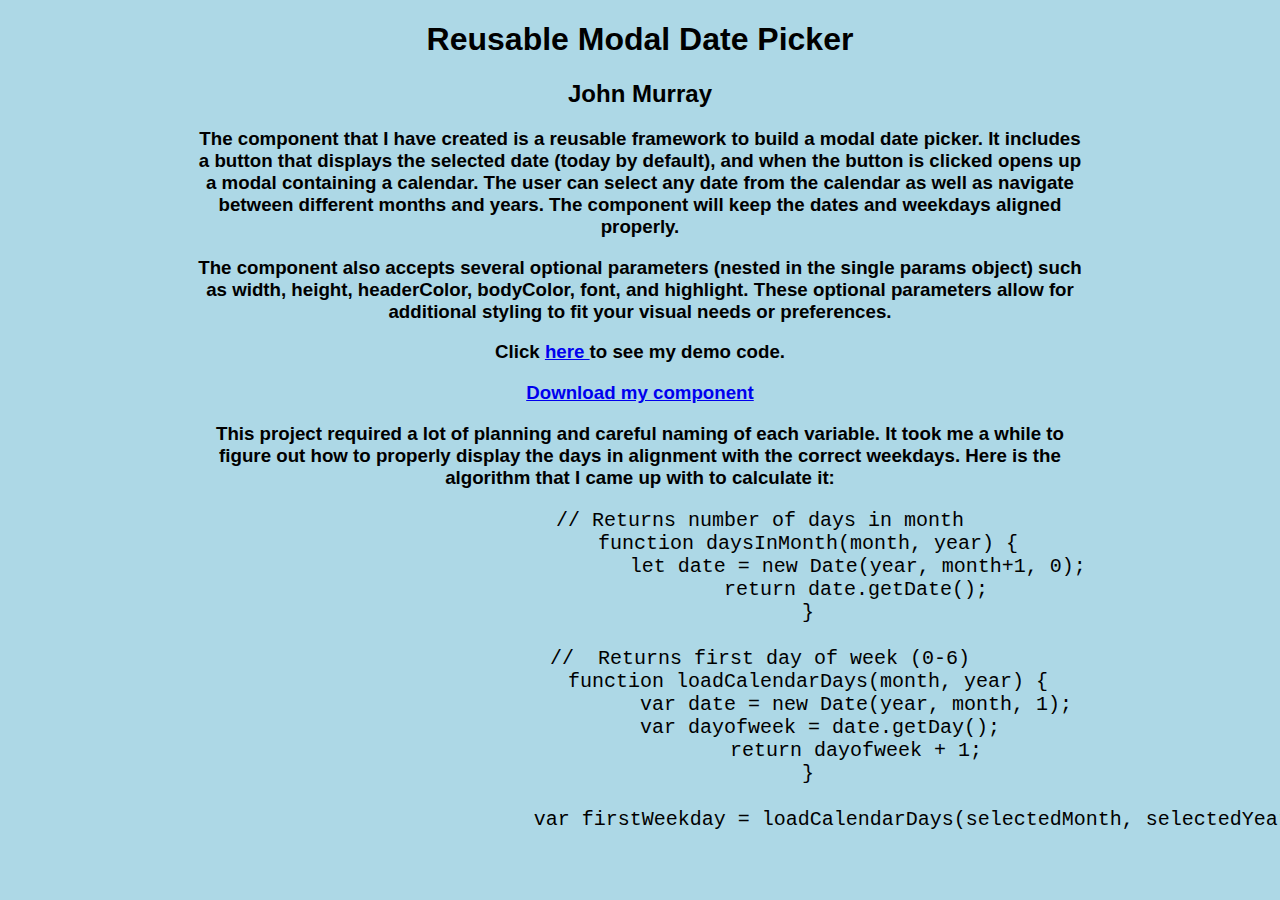
<file: index.html>
<!DOCTYPE html>
<html>
    <head>
        <title>ModalDatePicker</title>
        <meta charset="UTF-8">
        <meta name="viewport" content="width=device-width, initial-scale=1.0">
    </head>
    <body style="background-color: lightblue; font-family: Helvetica">
        <div style="text-align: center; background-color: lightblue; width: 70%; margin: auto">
            <h1>Reusable Modal Date Picker</h1>
            <h2>John Murray</h2>
            <h3>
                The component that I have created is a reusable framework to build a modal date picker. It includes a button that displays the 
                selected date (today by default), and when the button is clicked opens up a modal containing a calendar. The user can select 
                any date from the calendar as well as navigate between different months and years. The component will keep the dates and weekdays aligned 
                properly.
            </h3>
            <h3>
                The component also accepts several optional parameters (nested in the single params object) such as width, height, headerColor, bodyColor,
                font, and highlight. These optional parameters allow for additional styling to fit your visual needs or preferences.
            </h3>
            <h3>
                Click <a href="download/demo.html"> here </a> to see my demo code.
            </h3>
            <h3>
                <a href="download.zip">Download my component</a>
            </h3>
            <h3>
                This project required a lot of planning and careful naming of each variable. It took me a while to figure out how to properly display the days in alignment 
                with the correct weekdays. Here is the algorithm that I came up with to calculate it: 
            </h3>
            <div>
                  <pre style="font-size: 20px">
                    // Returns number of days in month
                            function daysInMonth(month, year) {
                                    let date = new Date(year, month+1, 0);
                                    return date.getDate();
                            }

                    //  Returns first day of week (0-6)
                            function loadCalendarDays(month, year) {
                                    var date = new Date(year, month, 1);
                                    var dayofweek = date.getDay();      
                                    return dayofweek + 1;
                            }

                            var firstWeekday = loadCalendarDays(selectedMonth, selectedYear);
                </pre>
            </div>
        </div>
    </body>
</html>
</file>
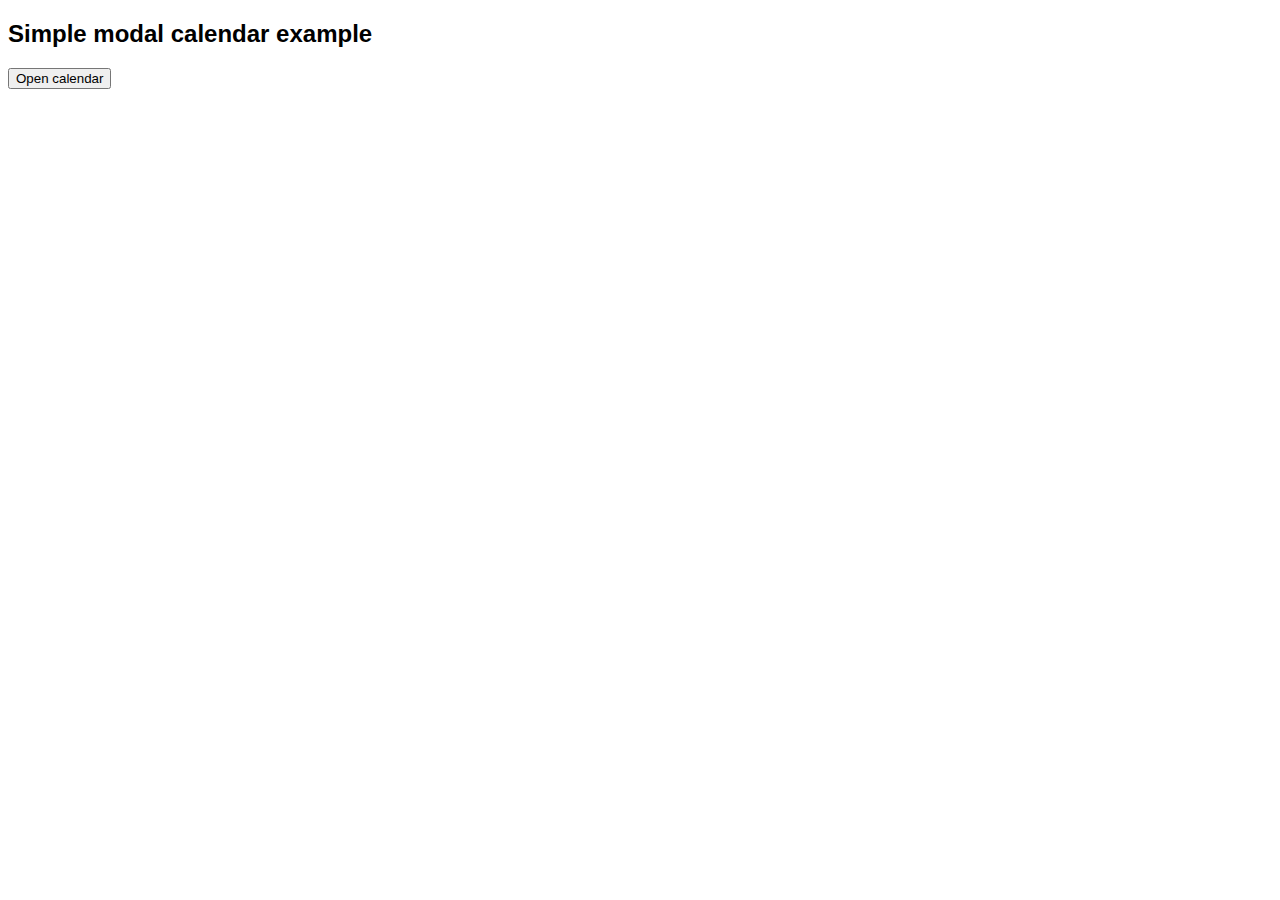
<file: poc.html>
<!DOCTYPE html>
<html>
    <head>
        <title>Calendar Picker</title>
        <meta name="viewport" content="width=device-width, initial-scale=1">
        <style>
            body {font-family: Arial, Helvetica, sans-serif;}

            * {box-sizing: border-box;}
            ul {list-style-type: none;}
            body {font-family: Verdana, sans-serif;}
            
            .month {
                padding: 70px 25px;
                width: 100%;
                background: #1abc9c;
                text-align: center;
            }

            .month ul {
                margin: 0;
                padding: 0;
            }

            .month ul li {
                color: white;
                font-size: 20px;
                text-transform: uppercase;
                letter-spacing: 3px;
            }

            .month .prev {
                float: left;
                padding-top: 10px;
            }

            .month .next {
                float: right;
                padding-top: 10px;
            }

            .weekdays {
                margin: 0;
                padding: 10px 0;
                background-color: #ddd;
            }

            .weekdays li {
                display: inline-block;
                width: 13.6%;
                color: #666;
                text-align: center;
            }

            .days {
                padding: 10px 0;
                background: #eee;
                margin: 0;
            }

            .days li {
                list-style-type: none;
                display: inline-block;
                width: 13.6%;
                text-align: center;
                margin-bottom: 5px;
                font-size:12px;
                color: #777;
            }

            .days li .active {
                padding: 5px;
                background: #1abc9c;
                color: white !important
            }

            /* Add media queries for smaller screens */
            @media screen and (max-width:720px) {
                .weekdays li, .days li {width: 13.1%;}
            }

            @media screen and (max-width: 420px) {
                .weekdays li, .days li {width: 12.5%;}
                .days li .active {padding: 2px;}
            }

            @media screen and (max-width: 290px) {
                .weekdays li, .days li {width: 12.2%;}
            }

            /* The Modal (background) */
            .modal {
                display: none; /* Hidden by default */
                position: fixed; /* Stay in place */
                z-index: 1; /* Sit on top */
                padding-top: 100px; /* Location of the box */
                left: 0;
                top: 0;
                width: 100%; /* Full width */
                height: 100%; /* Full height */
                overflow: auto; /* Enable scroll if needed */
                background-color: rgb(0,0,0); /* Fallback color */
                background-color: rgba(0,0,0,0.4); /* Black w/ opacity */
            }

            /* Modal Content */
            .modal-content {
                background-color: #fefefe;
                margin: auto;
                padding: 20px;
                border: 1px solid #888;
                width: 80%;
            }

            /* The Close Button */
            .close {
                color: #aaaaaa;
                float: right;
                font-size: 28px;
                font-weight: bold;
            }

            .close:hover,
            .close:focus {
                color: #000;
                text-decoration: none;
                cursor: pointer;
            }
            
        </style>
    </head>
    <body>

        <h2>Simple modal calendar example</h2>

        <!-- Trigger/Open The Modal -->
        <button id="myBtn">Open calendar</button>

        <!-- The Modal -->
        <div id="myModal" class="modal">

            <!-- Modal content -->
            <div class="modal-content">
                <span class="close">&times;</span>

                <div class="month">      
                    <ul>
                        <li class="prev">&#10094;</li>
                        <li class="next">&#10095;</li>
                        <li>
                            October<br>
                            <span style="font-size:18px">2020</span>
                        </li>
                    </ul>
                </div>

                <ul class="weekdays">
                    <li>Mo</li>
                    <li>Tu</li>
                    <li>We</li>
                    <li>Th</li>
                    <li>Fr</li>
                    <li>Sa</li>
                    <li>Su</li>
                </ul>

                <ul class="days">  
                    <li>1</li>
                    <li>2</li>
                    <li>3</li>
                    <li><span class="active">4</span></li>
                    <li>5</li>
                    <li>6</li>
                    <li>7</li>
                    <li>8</li>
                    <li>9</li>
                    <li>10</li>
                    <li>11</li>
                    <li>12</li>
                    <li>13</li>
                    <li>14</li>
                    <li>15</li>
                    <li>16</li>
                    <li>17</li>
                    <li>18</li>
                    <li>19</li>
                    <li>20</li>
                    <li>21</li>
                    <li>22</li>
                    <li>23</li>
                    <li>24</li>
                    <li>25</li>
                    <li>26</li>
                    <li>27</li>
                    <li>28</li>
                    <li>29</li>
                    <li>30</li>
                    <li>31</li>
                </ul>
                
            </div>

        </div>

        <script>
            // Get the modal
            var modal = document.getElementById("myModal");

            // Get the button that opens the modal
            var btn = document.getElementById("myBtn");

            // Get the <span> element that closes the modal
            var span = document.getElementsByClassName("close")[0];

            // When the user clicks the button, open the modal 
            btn.onclick = function () {
                modal.style.display = "block";
            }

            // When the user clicks on <span> (x), close the modal
            span.onclick = function () {
                modal.style.display = "none";
            }

            // When the user clicks anywhere outside of the modal, close it
            window.onclick = function (event) {
                if (event.target == modal) {
                    modal.style.display = "none";
                }
            }
        </script>

    </body>
</html>
</file>
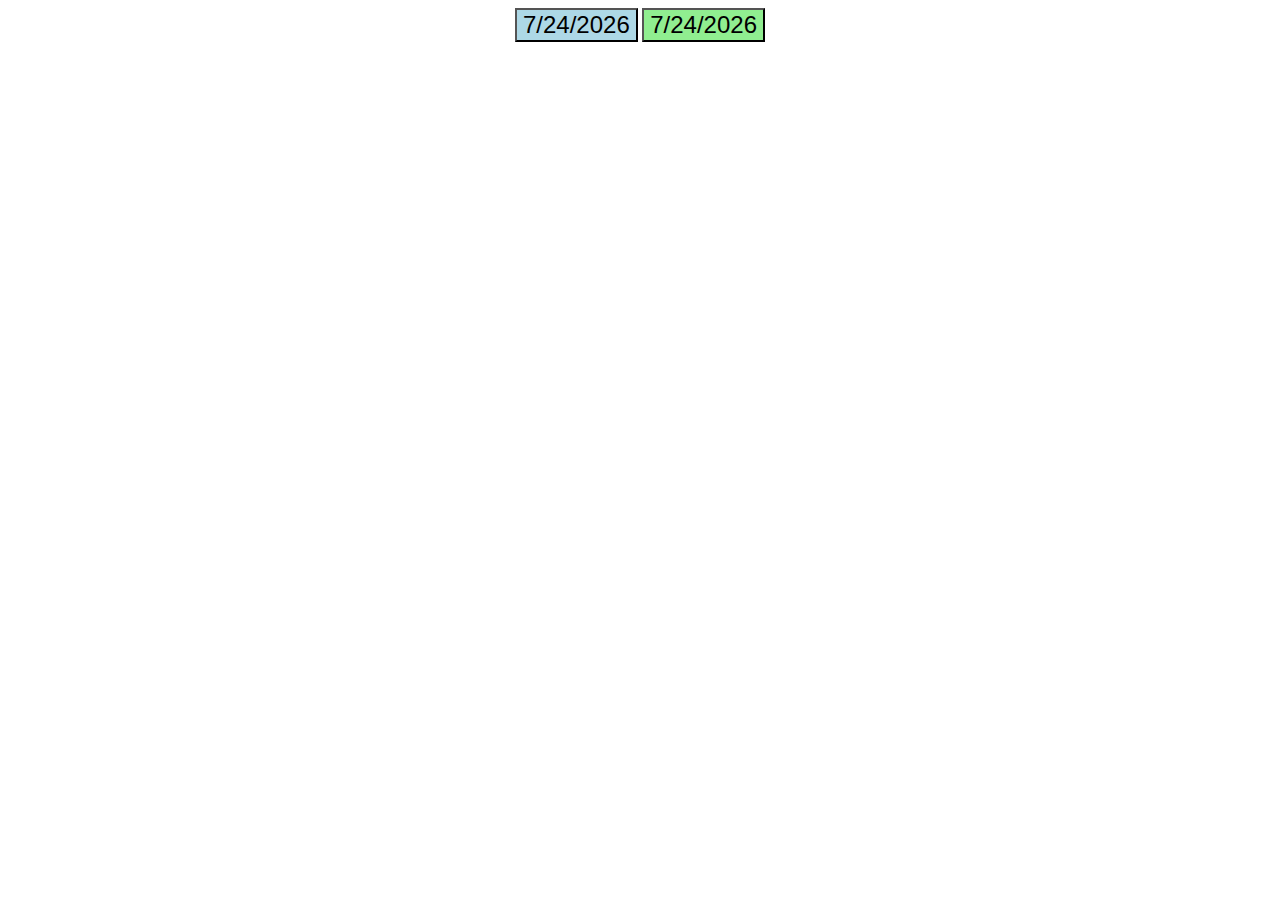
<file: download/demo.html>
<!DOCTYPE html>
<html>
    <head>
        <title>DatePicker Demo</title>
        <meta charset="UTF-8">
        <meta name="viewport" content="width=device-width, initial-scale=1.0">
        <link href="datePickerStyle.css" rel="stylesheet" type="text/css">
    </head>
    <body>
        
        <div style="margin: auto">
            <button id="modal-button1" style="background-color: lightblue; font-size: 24px"></button>
            <div id="datepicker1" class="modal"></div>
            
            <button id="modal-button2" style="background-color: lightgreen; font-size: 24px"></button>
            <div id="datepicker2" class="modal">
            </div>
        </div>
        
        <script src="makeDatePickerModal.js"></script>
        <script>
            "use strict";
            var datepicker1 = document.getElementById("datepicker1");
            var modalBtn1 = document.getElementById("modal-button1");
            var params1 = {};
            params1.modalTarget = "datepicker1";
            params1.targetBtn = "modal-button1";
            params1.headerColor = "lightblue";
            params1.bodyColor = "white";
            params1.height = "300px";
            params1.width = "400px";
            params1.highlight = "lightblue";
            var dp1 = makeDatePickerModal(params1);
            
             var datepicker2 = document.getElementById("datepicker2");
            var modalBtn2 = document.getElementById("modal-button2");
            var params2 = {};
            params2.modalTarget = "datepicker2";
            params2.targetBtn = "modal-button2";
            params2.headerColor = "lightgreen";
            params2.bodyColor = "white";
            params2.height = "600px";
            params2.width = "800px";
            var dp2 = makeDatePickerModal(params2);
            
            console.log(dp1.getSelectedDate());
        </script>
    </body>
</html>
</file>
<file: download/datePickerStyle.css>
body {
    font-family: Arial, Helvetica, sans-serif;
    display: flex;
}

* {box-sizing: border-box;}
ul {list-style-type: none;}


.weekdays ul {
    padding-inline-start: 8px;
}

.weekdays li {
    display: inline-block;
    width: 14%;
    text-align: center;
}

.days {
    padding: 10px 0;
    background: #eee;
    margin: 0;
}

.days li {
    list-style-type: none;
    display: inline-block;
    width: 13.6%;
    text-align: center;
    margin-bottom: 5px;
    font-size:12px;
    color: #777;
}

.days li .active {
    padding: 5px;
    background: #1abc9c;
    color: white !important
}

/* Add media queries for smaller screens */
@media screen and (max-width:720px) {
    .weekdays li, .days li {width: 13.1%;}
}

@media screen and (max-width: 420px) {
    .weekdays li, .days li {width: 12.5%;}
    .days li .active {padding: 2px;}
}

@media screen and (max-width: 290px) {
    .weekdays li, .days li {width: 12.2%;}
}

/* The Modal (background) */
.modal {
    display: none; /* Hidden by default */
    position: fixed; /* Stay in place */
    z-index: 1; /* Sit on top */
    padding-top: 100px; /* Location of the box */
    left: 0;
    top: 0;
    width: 100%; /* Full width */
    height: 100%; /* Full height */
    overflow: auto; /* Enable scroll if needed */
    background-color: rgb(0,0,0); /* Fallback color */
    background-color: rgba(0,0,0,0.4); /* Black w/ opacity */
}

/* Modal Content */
.modal-content {
    background-color: #fefefe;
    margin: auto;
    padding: 20px;
    border: 1px solid #888;
    width: 80%;
}

/* The Close Button */
.close {
    color: #000;
    float: right;
    font-size: 28px;
    font-weight: bold;
}

.close:hover,
.close:focus {
    color: #aaa;
    text-decoration: none;
    cursor: pointer;
}

.monthYr {
    flex-direction: row;
}

/* The prev and next month buttons */
.prev-next {
    color: #000;
    float: right;
    font-size: 28px;
    font-weight: bold;
}

.prev-next:hover,
.prev-next:focus {
    color: #aaa;
    text-decoration: none;
    cursor: pointer;
}

.title {
    height: 8.5%;
}

 .dates {
    height: 74.5%;
}

 .row {
    display: flex;
    flex-direction: row;
    height: 12.41%;
}

.day {
    width: 14%;
    border: 1px solid gray;
    text-align: right;
    font-size: 24px;
    padding-top: 3px;
    padding-right: 3px;
}

.selected {
    background-color: lightgreen;
}

.day:hover, 
.day:focus {
    cursor: pointer;
}
</file>
